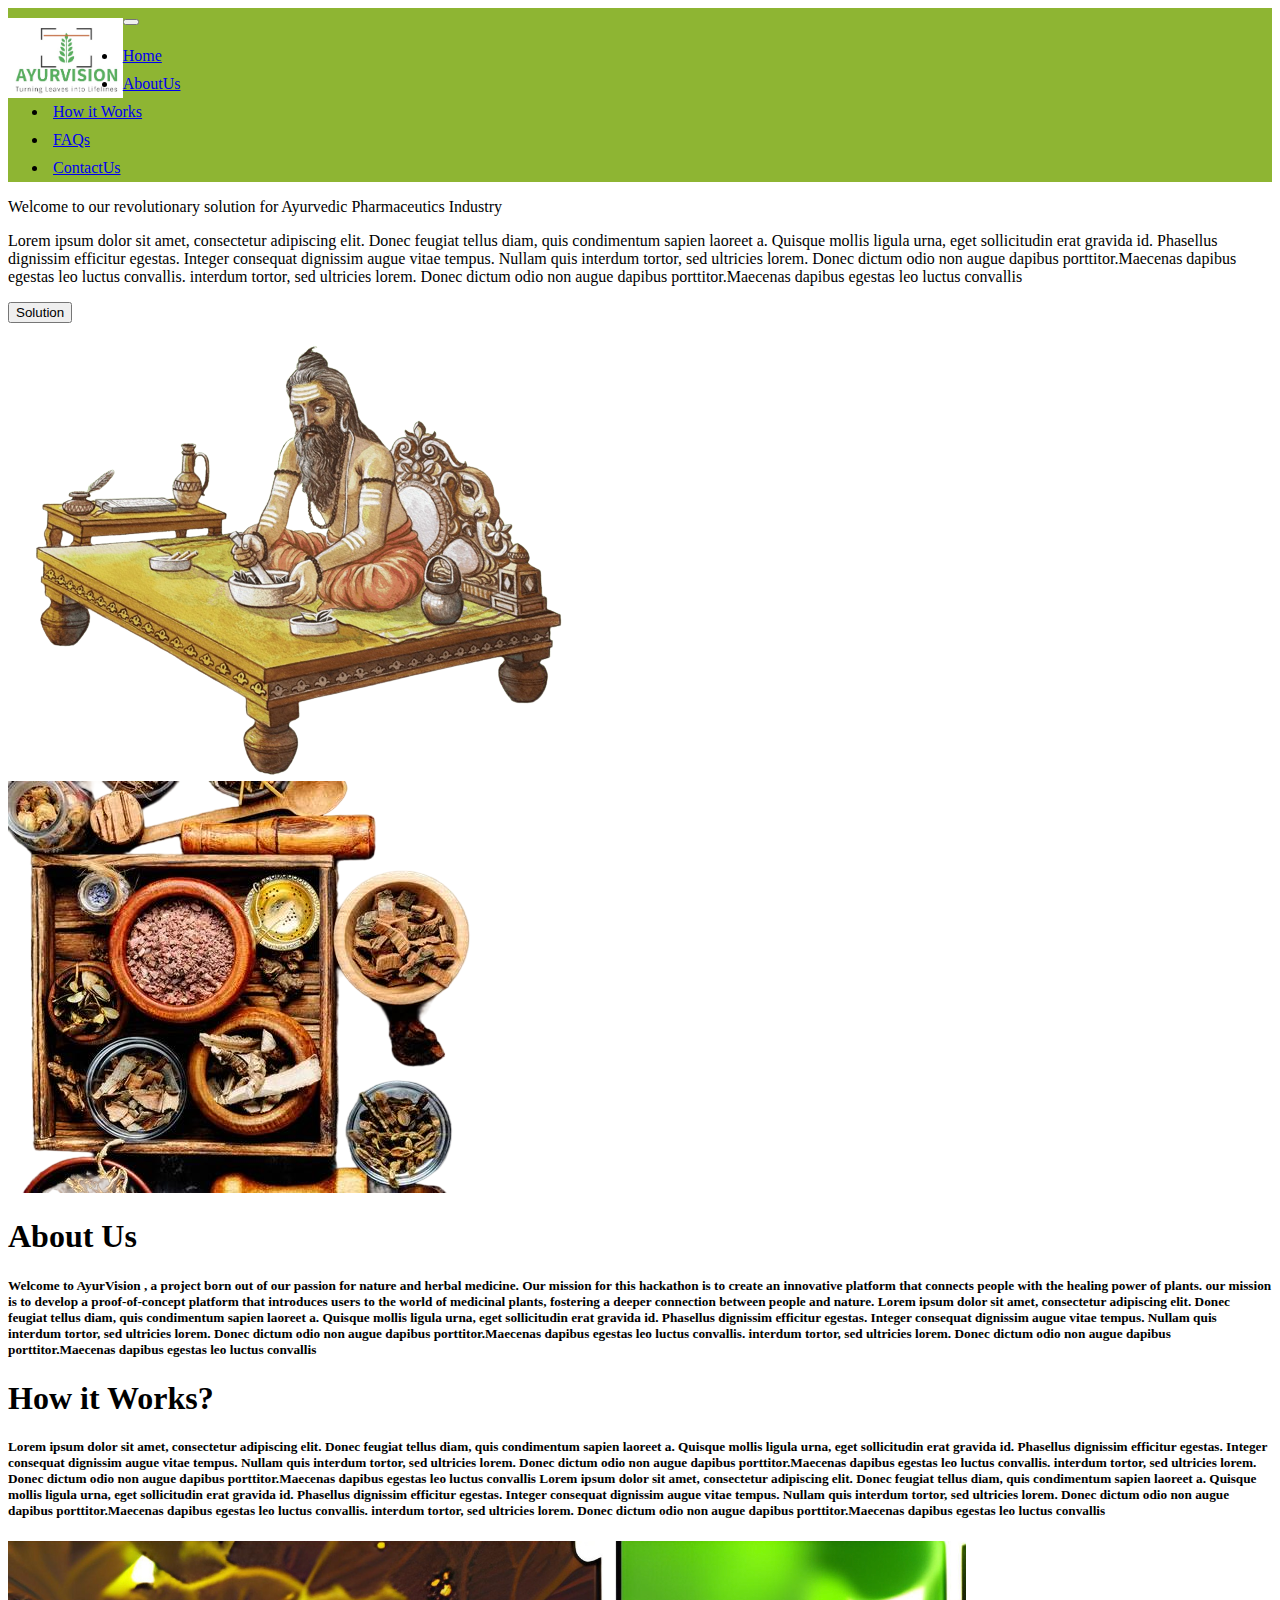
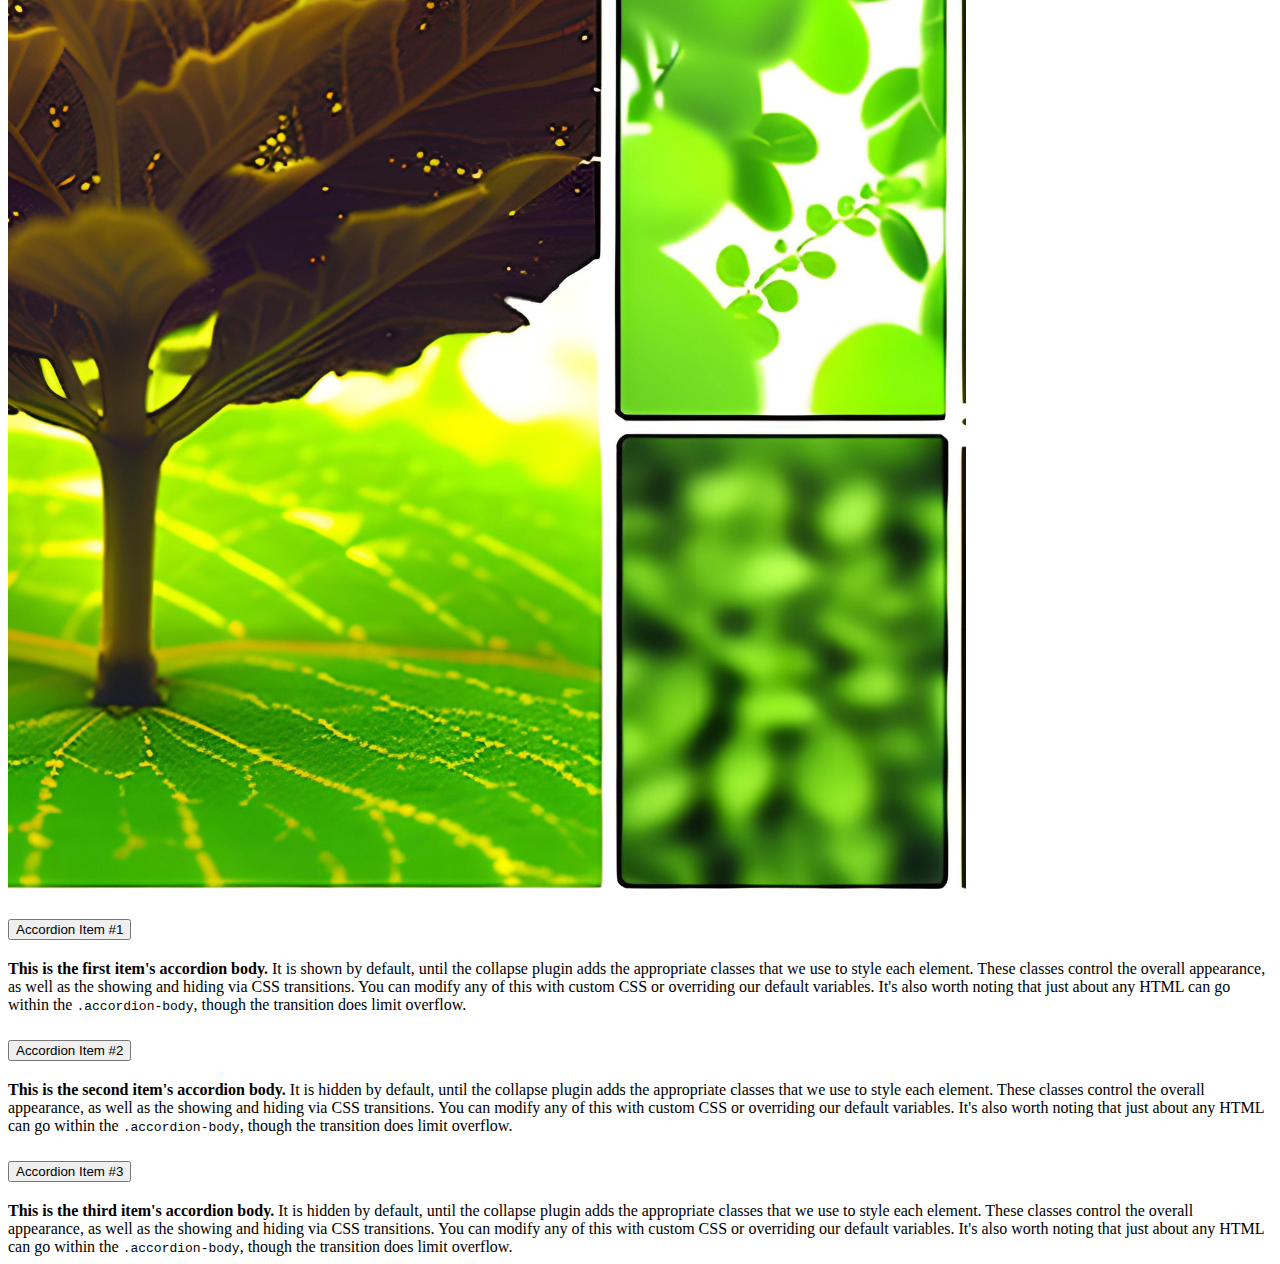
<file: AyurVision/index.html>
<!DOCTYPE html>

<html>
    <head>
        <meta charset="utf-8">
        <meta http-equiv="X-UA-Compatible" content="IE=edge">
        <title>AyurVision</title>
        <meta name="description" content="">
        <meta name="viewport" content="width=device-width, initial-scale=1">
        <link rel="stylesheet" href="style.css">
        <link href="https://cdn.jsdelivr.net/npm/bootstrap@5.3.0-alpha2/dist/css/bootstrap.min.css" rel="stylesheet"
         integrity="sha384-aFq/bzH65dt+w6FI2ooMVUpc+21e0SRygnTpmBvdBgSdnuTN7QbdgL+OapgHtvPp" 
         crossorigin="anonymous">
    </head>
    <body>
             <!-- ---------navigation bar --------- -->
        <nav class="navbar navbar-expand-lg " > <!--fixed-top-->
            <div class="container-fluid">
                <div class="logo">
                   <a href=""> <img src="./images/AyurVisionlogo.jpg" alt="logo"> </a>
                </div>
              <button class="navbar-toggler" type="button" data-bs-toggle="collapse" data-bs-target="#navbarSupportedContent" aria-controls="navbarSupportedContent" aria-expanded="false" aria-label="Toggle navigation">
                <span class="navbar-toggler-icon"></span>
              </button>
              <div class="collapse navbar-collapse" id="navbarSupportedContent">
                <ul class="navbar-nav ms-auto mb-2 mb-lg-0 "> 
                    <!-- ms-auto is for making these buttons to right  --> 
                  <!-- <li class="nav-item">
                    <a class="nav-link active" aria-current="page" href="#">Home</a>
                  </li> -->
                  <li class="nav-item">
                    <a class="nav-link active text-light" href="#">   Home   </a>
                  </li>
                  <li class="nav-item">
                    <a class="nav-link active text-light " href="#">   AboutUs   </a>
                  </li>
                  <li class="nav-item ">
                    <a class="nav-link active text-light" href="#">   How it Works   </a>
                  </li>  
                  <li class="nav-item ">
                    <a class="nav-link active text-light" href="#">   FAQs   </a>
                  </li> 
                  <li class="nav-item">
                    <a class="nav-link active text-light" href="#">  ContactUs  </a>
                  </li> 
              </div>
            </div>
          </nav>
         <div class="non-nav">
            <div class="parallax-bg"></div>


             <!-- Banner section  -->
        <section id="banner">
           <div class="container">
              <div class="row">

                <div class="col-md-12 col-lg-6">
                  <p class="banner-title">Welcome to our revolutionary solution for Ayurvedic Pharmaceutics Industry  </p>
                  <p>Lorem ipsum dolor sit amet, consectetur adipiscing elit. Donec feugiat tellus diam, quis condimentum sapien laoreet a. Quisque mollis ligula urna, eget sollicitudin erat gravida id.   Phasellus dignissim efficitur egestas. Integer consequat dignissim augue vitae tempus. Nullam quis
                    interdum tortor, sed ultricies lorem. Donec dictum odio non augue dapibus porttitor.Maecenas dapibus egestas leo luctus convallis.
                    interdum tortor, sed ultricies lorem. Donec dictum odio non augue dapibus porttitor.Maecenas dapibus egestas leo luctus convallis</p>
                    
                   <p> <button type="button" class="btn btn-lg">Solution</button> </p>

                </div> 

                <div class="col-md-12 col-lg-6" class="banner-img " >
                    <img class="image-fluid "  src="./images/rishiayur_nobg.png" alt="ayurvedic practice">
                </div>


              </div>
            </div>
            

        </section>

        <!-- services section -->
        <section id="AboutUs">
            <div class="container ">
                <div class="row">
                    <div class="col-md-12 col-lg-6" class="aboutus-img " >
                        <img class="image-fluid" src="./images/ayurved-spices.png" alt="ayurvedic spices">
                    </div>
                    <div class=" col-md-12 col-lg-6">
                        <h1 class="text-center aboutus-title">About Us</h1>
                        <h5>Welcome to AyurVision , a project born out of our passion for nature and herbal medicine. Our mission for this hackathon is to create an innovative platform that connects people 
                            with the healing power of plants.
                            our mission is to develop a proof-of-concept platform that introduces users to the world of medicinal plants, fostering a deeper connection between people and nature.
                            Lorem ipsum dolor sit amet, consectetur adipiscing elit. Donec feugiat tellus diam, quis condimentum sapien laoreet a. Quisque mollis ligula urna, eget sollicitudin erat gravida id. Phasellus dignissim efficitur egestas. Integer consequat dignissim augue vitae tempus. Nullam quis interdum tortor, sed ultricies lorem. Donec dictum odio non augue dapibus porttitor.Maecenas dapibus egestas leo luctus convallis. interdum tortor, sed ultricies lorem. Donec dictum odio non augue dapibus porttitor.Maecenas dapibus egestas leo luctus convallis
                        </h5>

                    </div>
                </div>
            </div>
        </section>


        <section id="HowitWorks">
            <div class="container ">
                <div class="row">
                   
                    <div class=" col-md-12 col-lg-6">
                        <h1 class="text-center title">How it Works?</h1>
                        <h5>                         
                            Lorem ipsum dolor sit amet, consectetur adipiscing elit. Donec feugiat tellus diam, quis condimentum sapien laoreet a. Quisque mollis ligula urna, eget sollicitudin erat gravida id. Phasellus dignissim efficitur egestas. Integer consequat dignissim augue vitae tempus. Nullam quis interdum tortor, sed ultricies lorem. Donec dictum odio non augue dapibus porttitor.Maecenas dapibus egestas leo luctus convallis. interdum tortor, sed ultricies lorem. Donec dictum odio non augue dapibus porttitor.Maecenas dapibus egestas leo luctus convallis
                            Lorem ipsum dolor sit amet, consectetur adipiscing elit. Donec feugiat tellus diam, quis condimentum sapien laoreet a. Quisque mollis ligula urna, eget sollicitudin erat gravida id. Phasellus dignissim efficitur egestas. Integer consequat dignissim augue vitae tempus. Nullam quis interdum tortor, sed ultricies lorem. Donec dictum odio non augue dapibus porttitor.Maecenas dapibus egestas leo luctus convallis. interdum tortor, sed ultricies lorem. Donec dictum odio non augue dapibus porttitor.Maecenas dapibus egestas leo luctus convallis
                        </h5>
                    </div>

                    <div class="col-md-12 col-lg-6" class="howitworks-img " >
                        <img class="image-fluid" src="./images/identify2.png" alt="ai image">
                    </div>
                </div>
            </div>
        </section>



        <!-- faqs -->
        <div class="accordion" id="accordionPanelsStayOpenExample">
            <div class="accordion-item">
              <h2 class="accordion-header" id="panelsStayOpen-headingOne">
                <button class="accordion-button" type="button" data-bs-toggle="collapse" data-bs-target="#panelsStayOpen-collapseOne" aria-expanded="true" aria-controls="panelsStayOpen-collapseOne">
                  Accordion Item #1
                </button>
              </h2>
              <div id="panelsStayOpen-collapseOne" class="accordion-collapse collapse show" aria-labelledby="panelsStayOpen-headingOne">
                <div class="accordion-body">
                  <strong>This is the first item's accordion body.</strong> It is shown by default, until the collapse plugin adds the appropriate classes that we use to style each element. These classes control the overall appearance, as well as the showing and hiding via CSS transitions. You can modify any of this with custom CSS or overriding our default variables. It's also worth noting that just about any HTML can go within the <code>.accordion-body</code>, though the transition does limit overflow.
                </div>
              </div>
            </div>
            <div class="accordion-item">
              <h2 class="accordion-header" id="panelsStayOpen-headingTwo">
                <button class="accordion-button collapsed" type="button" data-bs-toggle="collapse" data-bs-target="#panelsStayOpen-collapseTwo" aria-expanded="false" aria-controls="panelsStayOpen-collapseTwo">
                  Accordion Item #2
                </button>
              </h2>
              <div id="panelsStayOpen-collapseTwo" class="accordion-collapse collapse" aria-labelledby="panelsStayOpen-headingTwo">
                <div class="accordion-body">
                  <strong>This is the second item's accordion body.</strong> It is hidden by default, until the collapse plugin adds the appropriate classes that we use to style each element. These classes control the overall appearance, as well as the showing and hiding via CSS transitions. You can modify any of this with custom CSS or overriding our default variables. It's also worth noting that just about any HTML can go within the <code>.accordion-body</code>, though the transition does limit overflow.
                </div>
              </div>
            </div>
            <div class="accordion-item">
              <h2 class="accordion-header" id="panelsStayOpen-headingThree">
                <button class="accordion-button collapsed" type="button" data-bs-toggle="collapse" data-bs-target="#panelsStayOpen-collapseThree" aria-expanded="false" aria-controls="panelsStayOpen-collapseThree">
                  Accordion Item #3
                </button>
              </h2>
              <div id="panelsStayOpen-collapseThree" class="accordion-collapse collapse" aria-labelledby="panelsStayOpen-headingThree">
                <div class="accordion-body">
                  <strong>This is the third item's accordion body.</strong> It is hidden by default, until the collapse plugin adds the appropriate classes that we use to style each element. These classes control the overall appearance, as well as the showing and hiding via CSS transitions. You can modify any of this with custom CSS or overriding our default variables. It's also worth noting that just about any HTML can go within the <code>.accordion-body</code>, though the transition does limit overflow.
                </div>
              </div>
            </div>
          </div>
  




    </div>
        <script src="https://cdn.jsdelivr.net/npm/bootstrap@5.3.1/dist/js/bootstrap.bundle.min.js"
         integrity="sha384-HwwvtgBNo3bZJJLYd8oVXjrBZt8cqVSpeBNS5n7C8IVInixGAoxmnlMuBnhbgrkm" 
         crossorigin="anonymous"></script>
        <script src="" async defer></script>
    </body>
</html>
</file>
<file: AyurVision/style.css>
.navbar{
   background-color:     #8eb533 ;
}
.navbar h3{
    color: white;
}
.logo img{
    height: 80px;
    float: left;   
    margin-top: 10px;
}
.logo a 
{   
    align-items: center;
}

.navbar .navbar-nav .nav-item 
{
    padding: 5px;
}
</file>
